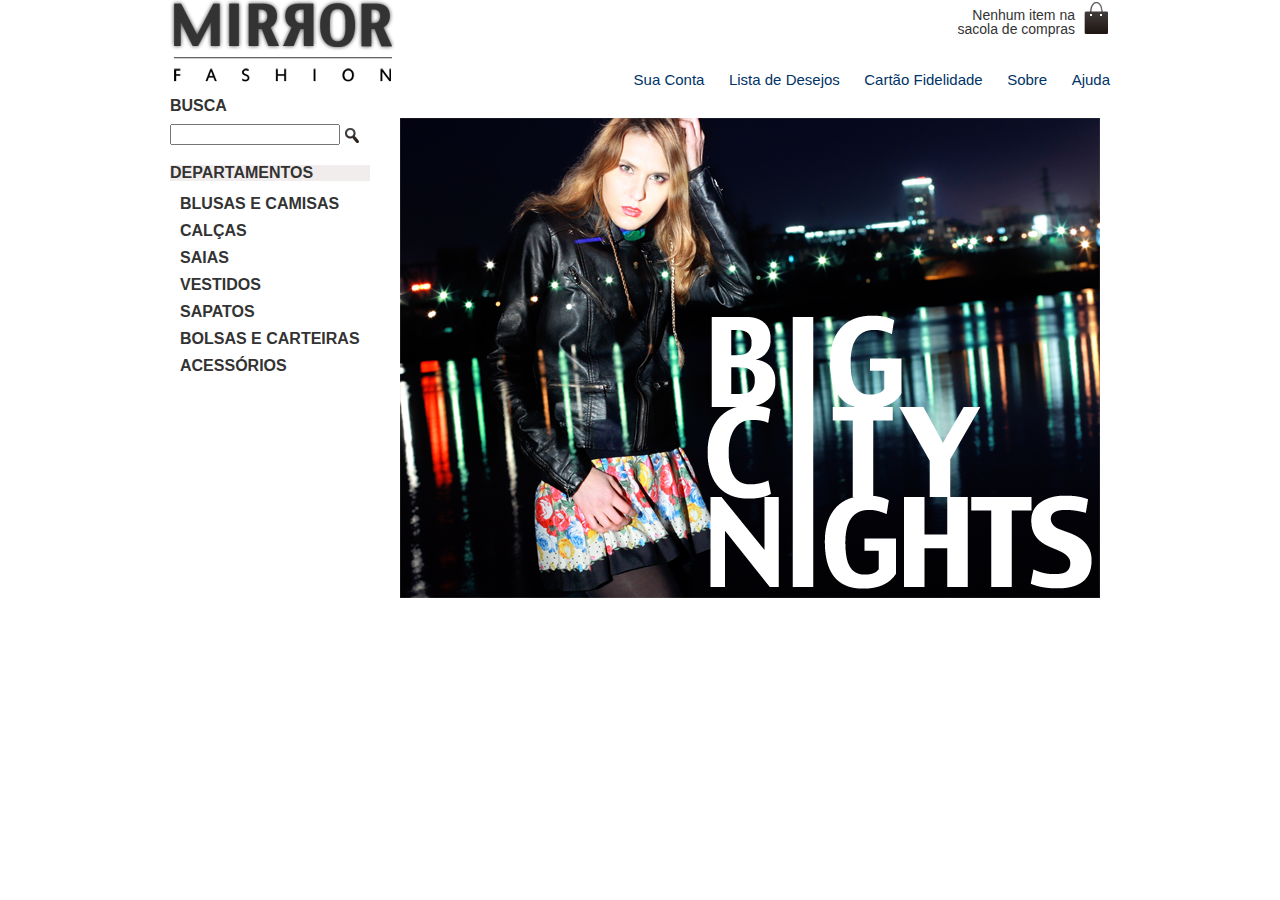
<file: Rafael/siteCaelum/mirrorfashion/index.html>
<!DOCTYPE html>
<html>
<head>
  <meta charset="utf-8">
  <title>Mirror Fashion</title>
  <link rel="stylesheet" href="css/reset.css">
  <link rel="stylesheet" href="css/estilos.css">
</head>
<body>
  <header class="container">
    <!--[if lt IE 9]>
    <script src="//html5shiv.googlecode.com/svn/trunk/html5.js"></script>
    <![endif]-->
    <h1><img src="img/logo.png" alt="Mirror Fashion"></h1>

    <p class="sacola">Nenhum item na sacola de compras</p>

    <nav class="menu-opcoes">
      <ul>
        <li><a href="#">Sua Conta</a></li>
        <li><a href="#">Lista de Desejos</a></li>
        <li><a href="#">Cartão Fidelidade</a></li>
        <li><a href="sobre.html">Sobre</a></li>
        <li><a href="#">Ajuda</a></li>
      </ul>
    </nav>

  </header>

  <section id="main">
    <div class="container-destaque">
      <section class="busca">
        <h2>Busca</h2>
        <form>
          <input type="search">
          <input type="image" src="img/busca.png">
        </form>
      </section><!-- fim .busca -->
      <section class="menu-departamentos">
        <h2>Departamentos</h2>
        <nav class="item-menu">
          <ul>
            <li><a href="#">Blusas e Camisas</a></li>
            <li><a href="#">Calças</a></li>
            <li><a href="#">Saias</a></li>
            <li><a href="#">Vestidos</a></li>
            <li><a href="#">Sapatos</a></li>
            <li><a href="#">Bolsas e Carteiras</a></li>
            <li><a href="#">Acessórios</a></li>
          </ul>
        </nav>
      </section><!-- fim .menu-departamentos -->
      <img class="destaque-home" src="img/destaque-home.png" alt="Promoção: Big City Night">
    </div><!-- fim .container .destaque -->
  </section>

  <section id="destaques">
    <!-- Painéis com destaques -->
  </section>

  <footer>
    <!-- Conteúdo do rodapé -->
  </footer>

</body>
</html>
</file>
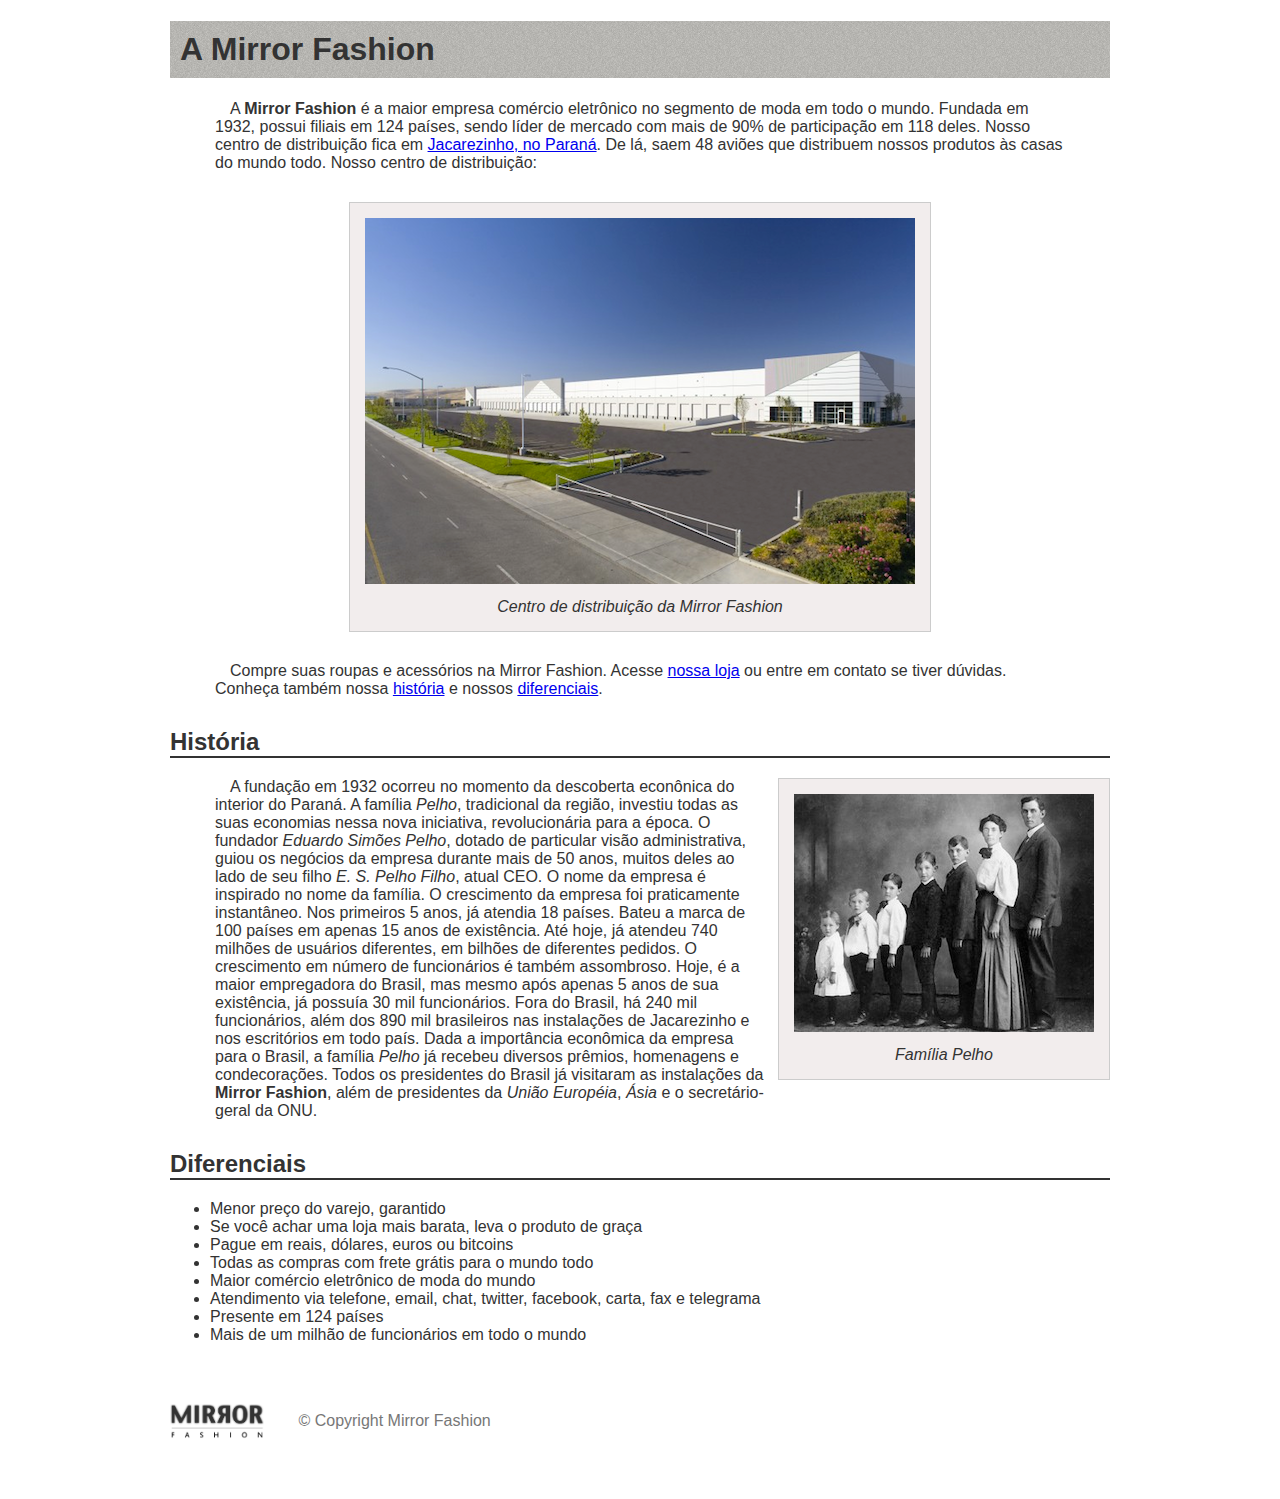
<file: Rafael/siteCaelum/mirrorfashion/sobre.html>
<!DOCTYPE html>
<html>
<head>
	<meta charset="utf-8">
	<title>Sobre a Mirror Fashion</title>
	<link rel="stylesheet" href="css/sobre.css">
</head>
<body>
	<h1>A Mirror Fashion</h1>
	<p>
		A <strong>Mirror Fashion</strong> é a maior empresa comércio eletrônico no segmento de moda em todo o mundo.
		Fundada em 1932, possui filiais em 124 países, sendo líder de mercado com mais de 90% de
		participação em 118 deles.

		Nosso centro de distribuição fica em <a href="https://maps.google.com.br/?q=Jacarezinho">Jacarezinho, no Paraná</a>.
		De lá, saem 48 aviões que distribuem nossos produtos às casas do mundo todo. Nosso centro de distribuição:
	</p>
	<figure id="centro-distribuicao">
		<img src="img/centro-distribuicao.png">
		<figcaption>Centro de distribuição da Mirror Fashion</figcaption>
	</figure>
	<p>
		Compre suas roupas e acessórios na Mirror Fashion. Acesse  <a href="index.html">nossa loja</a> ou entre em contato
		se tiver dúvidas. Conheça também nossa <a href="#historia">história</a> e nossos <a href="#diferenciais">diferenciais</a>.
	</p>	
	<h2 id="historia">História</h2>
	<figure id="familia-pelho">
		<img src="img/familia-pelho.jpg">
		<figcaption>Família Pelho</figcaption>
	</figure>
	<p>
		A fundação em 1932 ocorreu no momento da descoberta econônica do interior do Paraná. A
		família <em>Pelho</em>, tradicional da região, investiu todas as suas economias nessa nova iniciativa,
		revolucionária para a época. O fundador <em>Eduardo Simões Pelho</em>, dotado de particular visão
		administrativa, guiou os negócios da empresa durante mais de 50 anos, muitos deles ao lado
		de seu filho <em>E. S. Pelho Filho</em>, atual CEO. O nome da empresa é inspirado no nome da família.

		O crescimento da empresa foi praticamente instantâneo. Nos primeiros 5 anos, já atendia 18 países.
		Bateu a marca de 100 países em apenas 15 anos de existência. Até hoje, já atendeu 740 milhões
		de usuários diferentes, em bilhões de diferentes pedidos.

		O crescimento em número de funcionários é também assombroso. Hoje, é a maior empregadora do
		Brasil, mas mesmo após apenas 5 anos de sua existência, já possuía 30 mil funcionários. Fora do
		Brasil, há 240 mil funcionários, além dos 890 mil brasileiros nas instalações de Jacarezinho e
		nos escritórios em todo país.

		Dada a importância econômica da empresa para o Brasil, a família <em>Pelho</em> já recebeu diversos prêmios,
		homenagens e condecorações. Todos os presidentes do Brasil já visitaram as instalações da
		<strong>Mirror Fashion</strong>, além de presidentes da <em>União Européia</em>, <em>Ásia</em> e o secretário-geral da ONU.
	</p>
	<h2 id="diferenciais">Diferenciais</h2>
	<ul>
		<li>Menor preço do varejo, garantido</li>
		<li>Se você achar uma loja mais barata, leva o produto de graça</li>
		<li>Pague em reais, dólares, euros ou bitcoins</li>
		<li>Todas as compras com frete grátis para o mundo todo</li>
		<li>Maior comércio eletrônico de moda do mundo</li>
		<li>Atendimento via telefone, email, chat, twitter, facebook, carta, fax e telegrama</li>
		<li>Presente em 124 países</li>
		<li>Mais de um milhão de funcionários em todo o mundo</li>
	</ul>
	<div id="rodape">
		<img src="img/logo.png">
		&copy; Copyright Mirror Fashion
	</div>
</body>
</html>
</file>
<file: Rafael/siteCaelum/mirrorfashion/css/estilos.css>
.sacola {
  background: url(../img/sacola.png) no-repeat top right;
  position: absolute;
  top: 0;
  right: 0;
  font-size: 14px;
  padding-top: 8px;
  padding-right: 35px;
  text-align: right;
  width: 140px;
}
.busca,
.menu-departamentos {
  font-weight: bold;
  text-transform: uppercase;
  float: left;
}
.busca input {
vertical-align: middle;
}
.busca input[type=search] {
width: 170px;
}
.menu-departamentos {
  clear: left;
  margin-top: 10px;
  padding-bottom: 10px
}
.menu-departamentos a {
  color: #333333;
  text-decoration: none;
}
.menu-departamentos h2 {
  background-color: #F2EDED;
  text-decoration: none;
}
.menu-departamentos li {
  background-color: white;
  margin-bottom: 1px;
  padding: 5px 10px;
}
.destaque {

}
.destaque-home {
  padding-top: 30px;
  padding-left: 30px;
}
.item-menu a {
  text-decoration: none;

}
.menu-opcoes ul li {
  display: inline;
  margin-left: 20px;
  font-size: 15px;
}
.menu-opcoes a {
  color: #003366;
  text-decoration: none;
}
.menu-opcoes ul  {
  display: inline;
  margin-left: 20px;
}
.menu-opcoes {
  position: absolute;
  bottom: 0;
  right: 0;
}
.container {
  margin: 0 auto;
  width: 940px;
}

header {
  position: relative;
}
body {
  color: #333333;
  font-family: "Lucida Sans Unicode", "Lucida Grande", sans-serif;
  margin-left: auto;
  margin-right: auto;
  width: 940px;
}
h2 {
  margin-top: 10px;
  margin-bottom: 10px;
}
p
{
  padding: 0 45px;
  text-indent: 15px;
}
figure {
  background-color: #F2EDED;
  border: 1px solid #ccc;
  text-align: center;
  padding: 15px;
  margin: 30px;
}
figcaption {
  font-style: italic;
  margin-top: 10px;
}
</file>
<file: Rafael/siteCaelum/mirrorfashion/css/sobre.css>
body {
color: #333333;
font-family: "Lucida Sans Unicode", "Lucida Grande", sans-serif;
margin-left: auto;
margin-right: auto;
width: 940px;
}
h1 {
background-image: url(../img/sobre-background.jpg);
padding: 10px;
}
h2 {
border-bottom: 2px solid #333333;
margin-top: 30px;
}
p
{
padding: 0 45px;
text-indent: 15px;
}
figure {
background-color: #F2EDED;
border: 1px solid #ccc;
text-align: center;
padding: 15px;
margin: 30px;
}
figcaption {
font-style: italic;
margin-top: 10px;
}
#centro-distribuicao {
margin-left: auto;
margin-right: auto;
width: 550px;
}
#rodape {
color: #777;
margin: 30px 0;
padding: 30px 0;
}
#rodape img {
margin-right: 30px;
vertical-align: middle;
width: 94px;
}
#familia-pelho {
float: right;
margin: 0 0 10px 10px;
}
</file>
